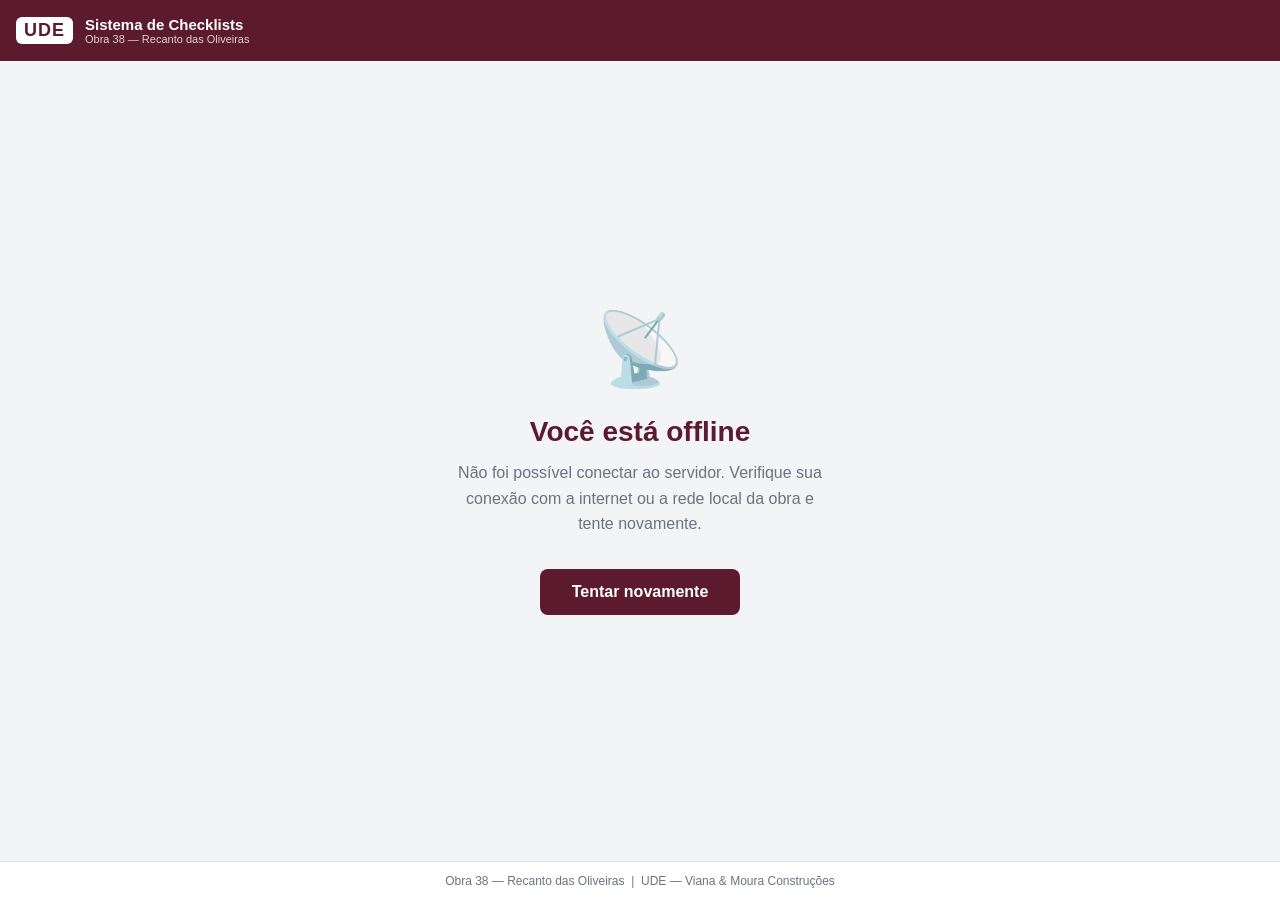
<file: static/offline.html>
<!DOCTYPE html>
<html lang="pt-BR">
<head>
<meta charset="UTF-8">
<meta name="viewport" content="width=device-width, initial-scale=1.0">
<title>Sem conexão — UDE Checklists</title>
<meta name="theme-color" content="#5C1A2E">
<style>
  *, *::before, *::after { box-sizing: border-box; margin: 0; padding: 0; }
  body {
    font-family: 'Helvetica Neue', Helvetica, Arial, sans-serif;
    background: #F3F4F6;
    color: #1F2937;
    min-height: 100vh;
    display: flex;
    flex-direction: column;
  }
  header {
    background: #5C1A2E;
    color: #fff;
    padding: 16px;
    display: flex;
    align-items: center;
    gap: 12px;
  }
  .brand-sigla {
    background: #fff;
    color: #5C1A2E;
    font-weight: 900;
    font-size: 18px;
    border-radius: 6px;
    padding: 3px 8px;
    letter-spacing: 1px;
  }
  .brand-titulo { font-size: 15px; font-weight: 700; }
  .brand-sub { font-size: 11px; opacity: .8; }
  main {
    flex: 1;
    display: flex;
    flex-direction: column;
    align-items: center;
    justify-content: center;
    padding: 40px 20px;
    text-align: center;
  }
  .icon {
    font-size: 72px;
    margin-bottom: 24px;
    opacity: .6;
  }
  h1 {
    font-size: 28px;
    font-weight: 800;
    color: #5C1A2E;
    margin-bottom: 12px;
  }
  p {
    font-size: 16px;
    color: #6B7280;
    max-width: 380px;
    line-height: 1.6;
    margin-bottom: 32px;
  }
  .btn-retry {
    background: #5C1A2E;
    color: #fff;
    border: none;
    border-radius: 8px;
    padding: 14px 32px;
    font-size: 16px;
    font-weight: 700;
    cursor: pointer;
    touch-action: manipulation;
  }
  .btn-retry:hover { background: #7a2540; }
  footer {
    text-align: center;
    padding: 12px;
    font-size: 12px;
    color: #6B7280;
    border-top: 1px solid #E5E7EB;
    background: #fff;
  }
</style>
</head>
<body>
<header>
  <span class="brand-sigla">UDE</span>
  <div>
    <div class="brand-titulo">Sistema de Checklists</div>
    <div class="brand-sub">Obra 38 — Recanto das Oliveiras</div>
  </div>
</header>
<main>
  <div class="icon">📡</div>
  <h1>Você está offline</h1>
  <p>
    Não foi possível conectar ao servidor. Verifique sua conexão com a internet
    ou a rede local da obra e tente novamente.
  </p>
  <button class="btn-retry" onclick="window.location.reload()">
    Tentar novamente
  </button>
</main>
<footer>
  Obra 38 — Recanto das Oliveiras &nbsp;|&nbsp; UDE — Viana &amp; Moura Construções
</footer>
</body>
</html>
</file>
